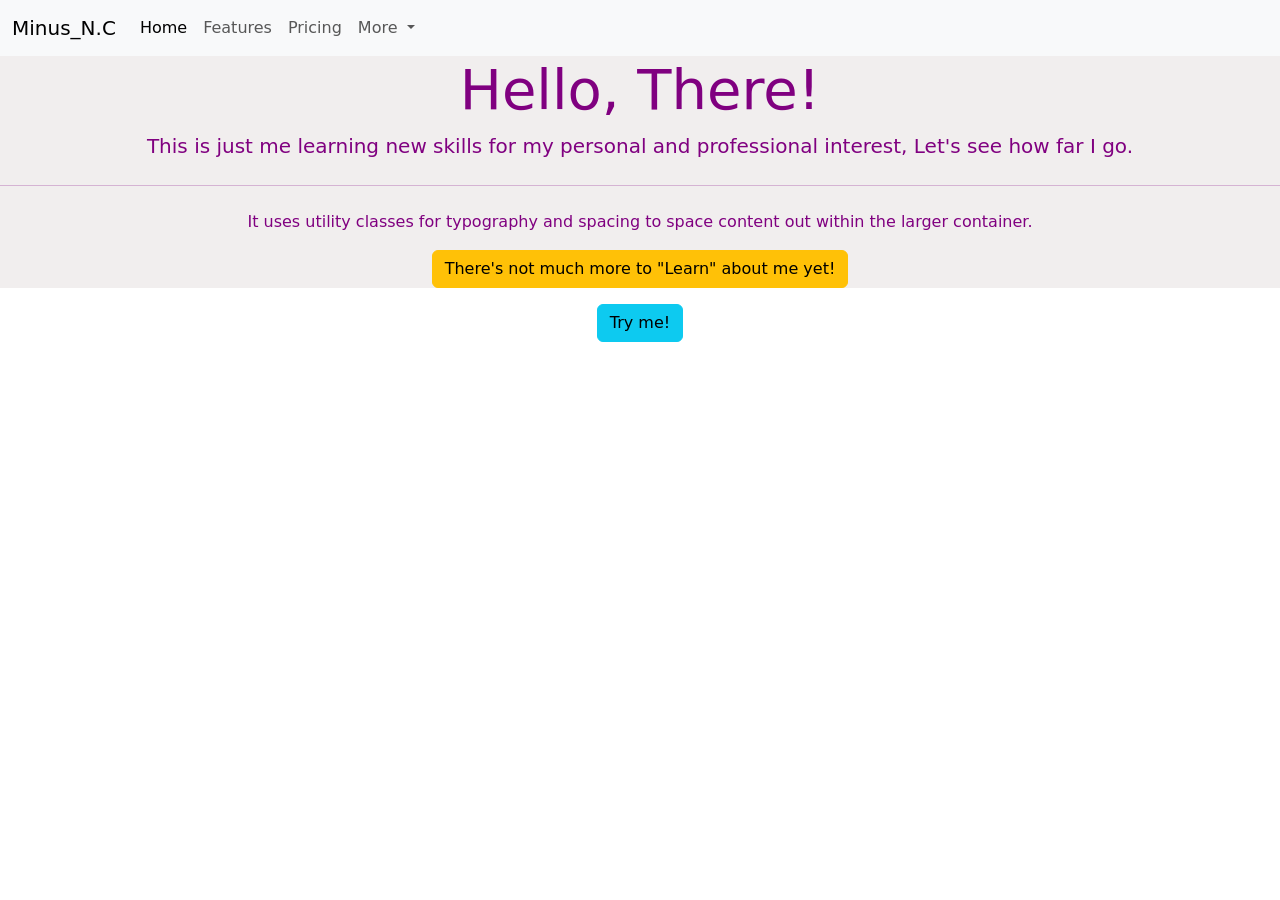
<file: index.html>
<!DOCTYPE html>
<html>
<head>
	<title>Bootstrap</title>
	<link rel="stylesheet" type="text/css" href="https://cdn.jsdelivr.net/npm/bootstrap@5.3.8/dist/css/bootstrap.min.css" rel="stylesheet" integrity="sha384-sRIl4kxILFvY47J16cr9ZwB07vP4J8+LH7qKQnuqkuIAvNWLzeN8tE5YBujZqJLB" crossorigin="anonymous">
	<link rel="stylesheet" type="text/css" href="index.css">

</head>
<body>
	<nav class="navbar navbar-expand-lg bg-body-tertiary">
  		<div class="container-fluid">
    		<a class="navbar-brand" href="#">Minus_N.C</a>
    		<button class="navbar-toggler" type="button" data-bs-toggle="collapse" data-bs-target="#navbarNavDropdown" aria-controls="navbarNavDropdown" aria-expanded="false" aria-label="Toggle navigation">
      			<span class="navbar-toggler-icon"></span>
    		</button>
    		<div class="collapse navbar-collapse" id="navbarNavDropdown">
     	 		<ul class="navbar-nav">
	        		<li class="nav-item">
	          			<a class="nav-link active" aria-current="page" href="#">Home</a>
	        		</li>
	        		<li class="nav-item">
	          			<a class="nav-link" href="#">Features</a>
	        		</li>
	        		<li class="nav-item">
	          			<a class="nav-link" href="#">Pricing</a>
	        		</li>
	        		<li class="nav-item dropdown">
	          			<a class="nav-link dropdown-toggle" href="#" role="button" data-bs-toggle="dropdown" aria-expanded="false">
	            		More
	          			</a>
	          			<ul class="dropdown-menu">
	            			<li><a class="dropdown-item" href="#">Action</a></li>
	            			<li><a class="dropdown-item" href="#">Another action</a></li>
	            			<li><a class="dropdown-item" href="#">Something else here</a></li>
	          			</ul>
	        		</li>
      			</ul>
    		</div>
  		</div>
	</nav>

	<div1 class="jumbotron">
	  <h1 class="display-4">Hello, There!</h1>
	  <p class="lead">This is just me learning new skills for my personal and professional interest, Let's see how far I go.</p>
	  <hr class="my-4">
	  <p>It uses utility classes for typography and spacing to space content out within the larger container.</p>
	  <p class="lead">
	    <a class="btn btn-warning " href="./linked-page.html" role="button">There's not much more to "Learn" about me yet!</a>
	  </p>
	</div1>

	<div class="modal fade" id="exampleModalToggle" aria-hidden="true" aria-labelledby="exampleModalToggleLabel" tabindex="-1">
		<div class="modal-dialog modal-dialog-centered">
	   		<div class="modal-content">
		    	<div class="modal-header">
		        	<h1 class="modal-title fs-5" id="exampleModalToggleLabel">Trial1</h1>
		        	<button type="button" class="btn-close" data-bs-dismiss="modal" aria-label="Close"></button>
		      	</div>
		      	<div class="modal-body">
		        Nothing here yet, click on cross to close.
		      	</div>
		      	<div class="modal-footer">
		        	<button class="btn btn-primary" data-bs-target="#exampleModalToggle2" data-bs-toggle="modal">Cross</button>
		      	</div>
	    	</div>
	  	</div>
	</div>
	<div class="modal fade" id="exampleModalToggle2" aria-hidden="true" aria-labelledby="exampleModalToggleLabel2" tabindex="-1">
	  	<div class="modal-dialog modal-dialog-centered">
	    	<div class="modal-content">
	      		<div class="modal-header">
	        		<h1 class="modal-title fs-5" id="exampleModalToggleLabel2">Not the cross you supposed to click</h1>
	        		<button type="button" class="btn-close" data-bs-dismiss="modal" aria-label="Close"></button>
	      		</div>
	      		<div class="modal-body">
	        		Try clicking the top right corner one.(not the brower's cross or you'll end up closing everything.)
	      		</div>
	      		<div class="modal-footer">
	        		<button class="btn btn-primary" data-bs-target="#exampleModalToggle" data-bs-toggle="modal">Back to first</button>
	      		</div>
	    	</div>
	 	 </div>
	</div>
	<button class="btn btn-info" data-bs-target="#exampleModalToggle" data-bs-toggle="modal">Try me!</button>

	<script src="https://cdn.jsdelivr.net/npm/@popperjs/core@2.11.8/dist/umd/popper.min.js" integrity="sha384-I7E8VVD/ismYTF4hNIPjVp/Zjvgyol6VFvRkX/vR+Vc4jQkC+hVqc2pM8ODewa9r" crossorigin="anonymous"></script>
	<script src="https://cdn.jsdelivr.net/npm/bootstrap@5.3.8/dist/js/bootstrap.min.js" integrity="sha384-G/EV+4j2dNv+tEPo3++6LCgdCROaejBqfUeNjuKAiuXbjrxilcCdDz6ZAVfHWe1Y" crossorigin="anonymous"></script>
</body>
</html>
</file>
<file: index.css>
* {
	text-align: center;
	color: purple
}

.jumbotron {
    background-color: #f1eeee;
    display: block;

}

.btn-info:hover{
	background-color: rosybrown;
}

.btn-warning:hover{
	background-color: red;
}

#div1{
	background-color: lightblue;
}

#exampleModalToggleLabel{
	color: black;
}

.modal-body{
	color: brown;
}

#exampleModalToggleLabel2{
	color: black;
}

h4{
	color: blueviolet;
}

h4:hover{
 	transform: scale(1.1);
 	color: blue;
 }

.display-4{
	background-color: #f1eeee;
	 display: block;
}
</file>
